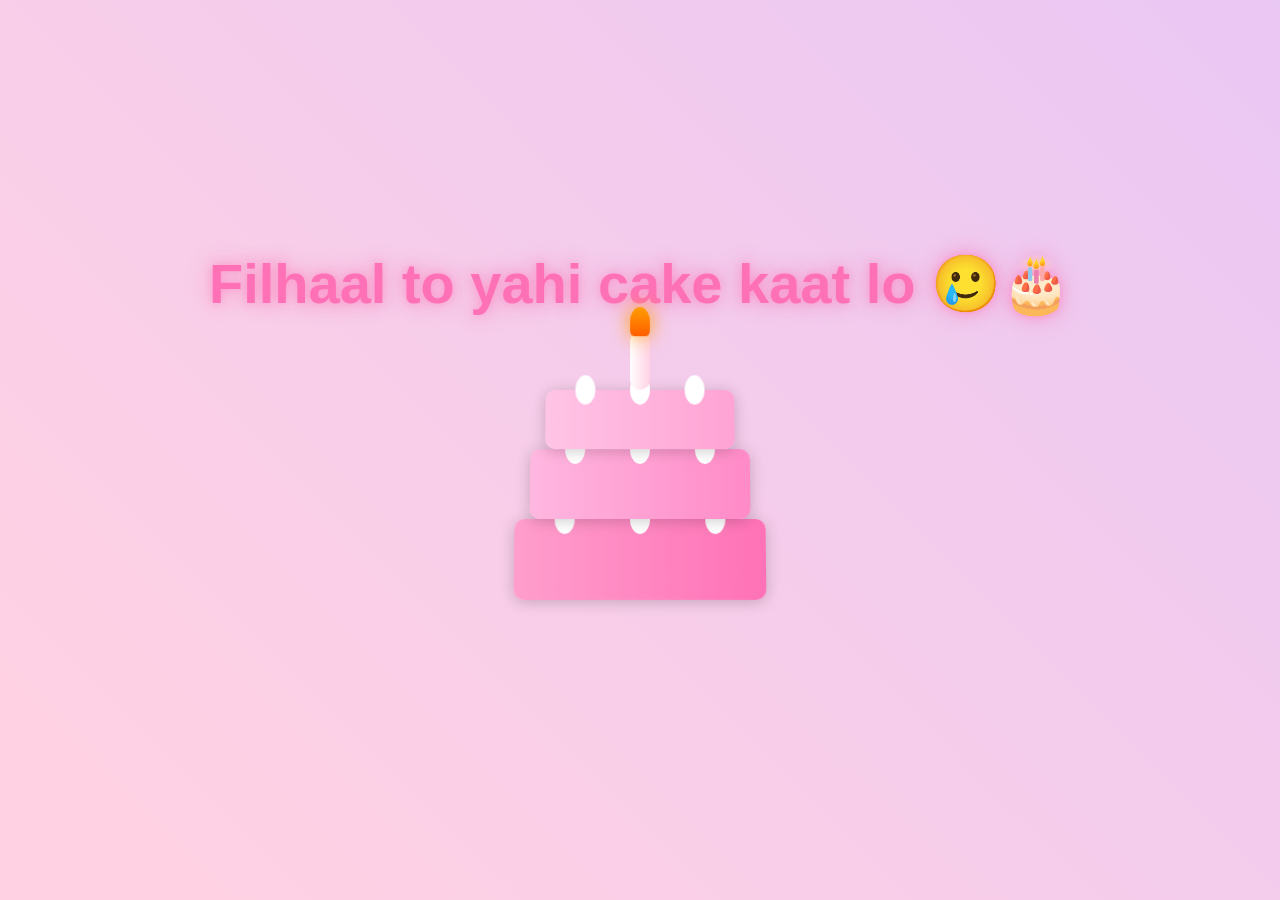
<file: cake.html>
<html lang="en"><head>
    <meta charset="UTF-8">
    <meta name="viewport" content="width=device-width, initial-scale=1.0">
    <title>Let's Celebrate with Cake!</title>
    <script src="https://cdnjs.cloudflare.com/ajax/libs/gsap/3.12.2/gsap.min.js"></script>
    <style>
        * {
            margin: 0;
            padding: 0;
            box-sizing: border-box;
        }

        body {
            min-height: 100vh;
            display: flex;
            flex-direction: column;
            justify-content: center;
            align-items: center;
            background: linear-gradient(45deg, #ffcad4, #ffd1e3, #e0c3fc, #bde0fe);
            background-size: 400% 400%;
            animation: gradientBG 15s ease infinite;
            font-family: 'Arial', sans-serif;
            overflow: hidden;
        }

        .heading {
            font-size: 3.5rem;
            color: #ff71b6;
            text-shadow: 
                0 0 10px rgba(255, 113, 182, 0.5),
                0 0 20px rgba(255, 113, 182, 0.3),
                0 0 30px rgba(255, 113, 182, 0.2);
            margin-bottom: 2rem;
            text-align: center;
            animation: glow 2s ease-in-out infinite alternate;
        }

        @keyframes glow {
            from {
                text-shadow: 0 0 10px #ff71b6, 0 0 20px #ff71b6, 0 0 30px #ff9ecd;
            }
            to {
                text-shadow: 0 0 20px #ff71b6, 0 0 30px #ff71b6, 0 0 40px #ff9ecd;
            }
        }

        .cake-container {
            position: relative;
            width: 300px;
            height: 300px;
            display: flex;
            flex-direction: column;
            align-items: center;
            cursor: pointer;
        }

        .cake {
            position: relative;
            width: 250px;
            height: 250px;
            transform-style: preserve-3d;
            transform: perspective(1000px) rotateX(5deg);
            transition: transform 0.3s ease;
        }

        .cake:hover {
            transform: perspective(1000px) rotateX(5deg) scale(1.05);
        }

        .layer {
            position: absolute;
            width: 100%;
            background: linear-gradient(to right, #ff9ecd, #ff71b6);
            border-radius: 10px;
            box-shadow: 0 2px 15px rgba(0, 0, 0, 0.2);
            display: flex;
            justify-content: center;
        }

        .layer-1 {
            height: 80px;
            bottom: 0;
            width: 250px;
        }

        .layer-2 {
            height: 70px;
            bottom: 80px;
            width: 220px;
            left: 15px;
            background: linear-gradient(to right, #ffb7e0, #ff8ac7);
        }

        .layer-3 {
            height: 60px;
            bottom: 150px;
            width: 190px;
            left: 30px;
            background: linear-gradient(to right, #ffc4e6, #ffa3d4);
        }

        .frosting {
            position: absolute;
            width: 20px;
            height: 30px;
            background: white;
            border-radius: 50%;
            top: -15px;
        }

        .candle {
            position: absolute;
            width: 20px;
            height: 60px;
            background: linear-gradient(to right, #fff, #ffd1e3);
            top: -60px;
            left: 50%;
            transform: translateX(-50%);
            border-radius: 10px;
            z-index: 10;
        }

        .flame {
            position: absolute;
            width: 20px;
            height: 30px;
            background: linear-gradient(to bottom, #ff9d00, #ff5e00);
            border-radius: 50% 50% 20% 20%;
            top: -25px;
            animation: flicker 1s infinite;
            filter: drop-shadow(0 0 10px #ff9d00);
        }

        .ribbon {
            position: fixed;
            width: 15px;
            height: 50px;
            top: -50px;
            border-radius: 5px;
            animation: ribbonFall 3s linear forwards;
        }

        @keyframes ribbonFall {
            0% {
                transform: translateY(0) rotate(0deg) translateX(0);
            }
            50% {
                transform: translateY(50vh) rotate(180deg) translateX(100px);
            }
            100% {
                transform: translateY(100vh) rotate(360deg) translateX(-100px);
            }
        }

        @keyframes flicker {
            0%, 100% { transform: scale(1); opacity: 1; }
            50% { transform: scale(0.9); opacity: 0.8; }
        }

        .smoke {
            position: absolute;
            width: 10px;
            height: 10px;
            background: rgba(255, 255, 255, 0.8);
            border-radius: 50%;
            filter: blur(5px);
            opacity: 0;
        }

        @keyframes gradientBG {
            0% { background-position: 0% 50%; }
            50% { background-position: 100% 50%; }
            100% { background-position: 0% 50%; }
        }
        .next-page-button {
            position: fixed;
            bottom: 40px;
            padding: 15px 40px;
            font-size: 1.2rem;
            background: linear-gradient(45deg, #ff9ecd, #ff71b6);
            border: none;
            border-radius: 25px;
            color: white;
            cursor: pointer;
            opacity: 0;
            transform: translateY(50px);
            transition: all 0.3s ease;
            box-shadow: 
                0 0 15px rgba(255, 113, 182, 0.5),
                0 0 30px rgba(255, 113, 182, 0.3);
            font-family: 'Arial', sans-serif;
            z-index: 1000;
            display: flex;
            align-items: center;
            gap: 10px;
        }
    
        .next-page-button::after {
            content: '→';
            font-size: 1.4rem;
            transition: transform 0.3s ease;
        }
    
        .next-page-button:hover {
            transform: translateY(-3px) scale(1.05);
            box-shadow: 
                0 0 20px rgba(255, 113, 182, 0.6),
                0 0 40px rgba(255, 113, 182, 0.4);
            background: linear-gradient(45deg, #ffb7e0, #ff8ac7);
        }
    
        .next-page-button:hover::after {
            transform: translateX(5px);
        }
    
        @keyframes pulse {
            0%, 100% {
                transform: scale(1);
            }
            50% {
                transform: scale(1.05);
            }
        }
    
        .next-page-button.show {
            opacity: 1;
            transform: translateY(0);
            animation: pulse 2s infinite;
        }
    
    </style>
</head>
<body>
    <h1 class="heading">Filhaal to yahi cake kaat lo 🥲🎂</h1>
    <div class="cake-container">
        <div class="cake">
            <div class="layer layer-1">
                <div class="frosting"></div>
                <div class="frosting" style="left: 40px"></div>
                <div class="frosting" style="right: 40px"></div>
            </div>
            <div class="layer layer-2">
                <div class="frosting"></div>
                <div class="frosting" style="left: 35px"></div>
                <div class="frosting" style="right: 35px"></div>
            </div>
            <div class="layer layer-3">
                <div class="frosting"></div>
                <div class="frosting" style="left: 30px"></div>
                <div class="frosting" style="right: 30px"></div>
                <div class="candle">
                    <div class="flame"></div>
                </div>
            </div>
        </div>
    </div>
    <button class="next-page-button">Message🙄</button>

    <script>
        const cake = document.querySelector('.cake-container');
        const candle = document.querySelector('.candle');
        const flame = document.querySelector('.flame');
        let isClicked = false;

        const ribbonColors = [
            'linear-gradient(45deg, #FF9ECD, #FF71B6)',
            'linear-gradient(45deg, #FFB7E0, #FF8AC7)',
            'linear-gradient(45deg, #FFC4E6, #FFA3D4)',
            'linear-gradient(45deg, #E0C3FC, #BDE0FE)',
            'linear-gradient(45deg, #FFCAD4, #FFD1E3)',
            'linear-gradient(45deg, #B5EAD7, #C7F9CC)',
            'linear-gradient(45deg, #FF9AA2, #FFB7B2)',
            'linear-gradient(45deg, #FFDAC1, #FFE5D9)'
        ];

        function createRibbon() {
            const ribbon = document.createElement('div');
            ribbon.className = 'ribbon';
            ribbon.style.left = `${Math.random() * window.innerWidth}px`;
            ribbon.style.background = ribbonColors[Math.floor(Math.random() * ribbonColors.length)];
            document.body.appendChild(ribbon);

            ribbon.addEventListener('animationend', () => {
                ribbon.remove();
            });
        }

        function startCelebration() {
            if (isClicked) return;
            isClicked = true;

            // Fade out candle smoothly
            gsap.to(candle, {
                opacity: 0,
                y: -20,
                duration: 1,
                ease: "power2.out",
                onComplete: () => candle.remove()
            });

            // Start ribbon rain
            const ribbonInterval = setInterval(() => {
                for (let i = 0; i < 5; i++) {
                    setTimeout(() => createRibbon(), i * 100);
                }
            }, 200);

            // Show next page button after 2 seconds
            setTimeout(() => {
                const nextButton = document.querySelector('.next-page-button');
                nextButton.classList.add('show');
            }, 2000);

            // Stop ribbon rain after 5 seconds
            setTimeout(() => {
                clearInterval(ribbonInterval);
            }, 5000);
        }

        // Add button click handler
        document.querySelector('.next-page-button').addEventListener('click', () => {
            // You can replace this with your actual next page URL
            window.location.href = 'final.html';
        });

        cake.addEventListener('click', startCelebration);
    </script>

</body></html>
</file>
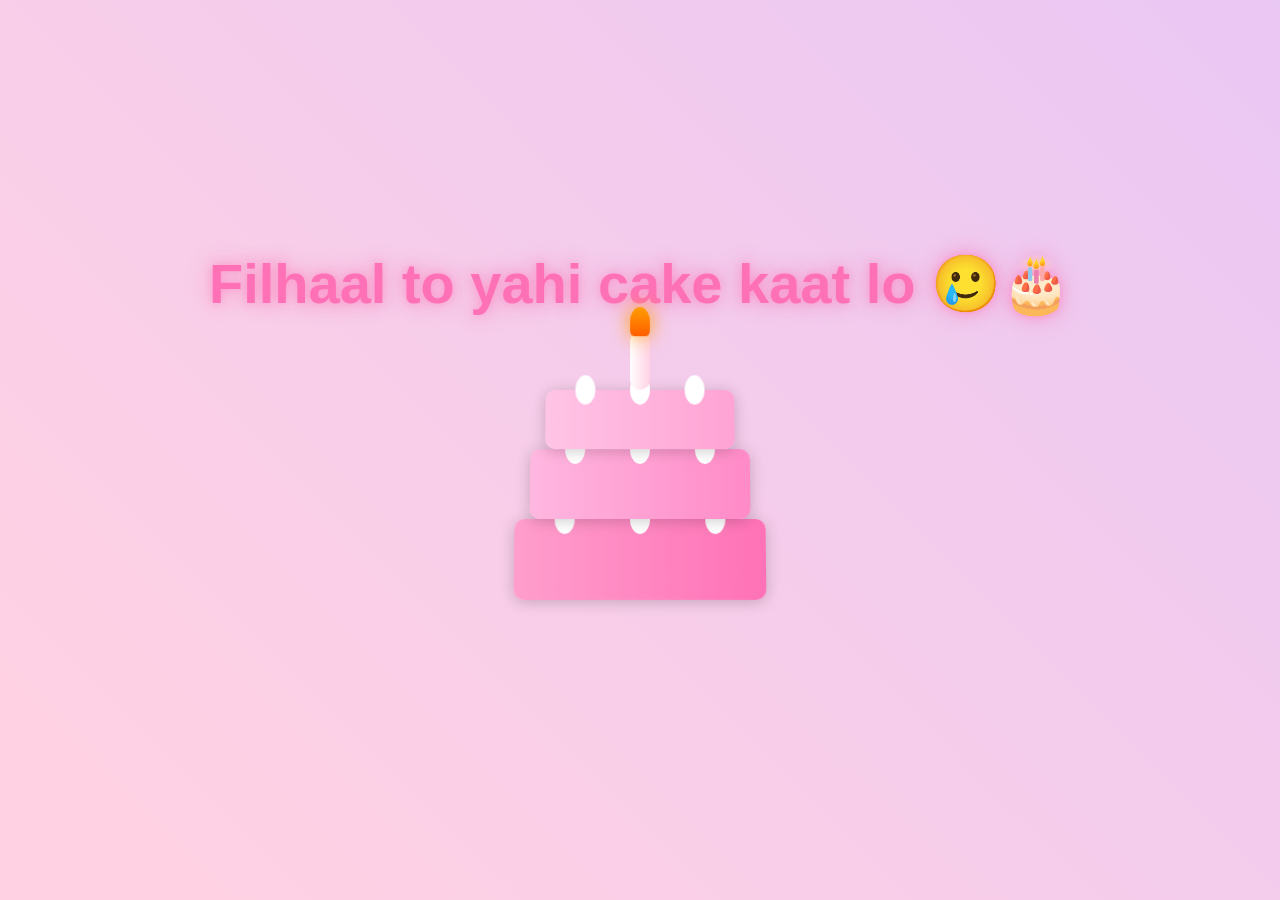
<file: birthday-main/birthday-main/cake.html>
<html lang="en"><head>
    <meta charset="UTF-8">
    <meta name="viewport" content="width=device-width, initial-scale=1.0">
    <title>Let's Celebrate with Cake!</title>
    <script src="https://cdnjs.cloudflare.com/ajax/libs/gsap/3.12.2/gsap.min.js"></script>
    <style>
        * {
            margin: 0;
            padding: 0;
            box-sizing: border-box;
        }

        body {
            min-height: 100vh;
            display: flex;
            flex-direction: column;
            justify-content: center;
            align-items: center;
            background: linear-gradient(45deg, #ffcad4, #ffd1e3, #e0c3fc, #bde0fe);
            background-size: 400% 400%;
            animation: gradientBG 15s ease infinite;
            font-family: 'Arial', sans-serif;
            overflow: hidden;
        }

        .heading {
            font-size: 3.5rem;
            color: #ff71b6;
            text-shadow: 
                0 0 10px rgba(255, 113, 182, 0.5),
                0 0 20px rgba(255, 113, 182, 0.3),
                0 0 30px rgba(255, 113, 182, 0.2);
            margin-bottom: 2rem;
            text-align: center;
            animation: glow 2s ease-in-out infinite alternate;
        }

        @keyframes glow {
            from {
                text-shadow: 0 0 10px #ff71b6, 0 0 20px #ff71b6, 0 0 30px #ff9ecd;
            }
            to {
                text-shadow: 0 0 20px #ff71b6, 0 0 30px #ff71b6, 0 0 40px #ff9ecd;
            }
        }

        .cake-container {
            position: relative;
            width: 300px;
            height: 300px;
            display: flex;
            flex-direction: column;
            align-items: center;
            cursor: pointer;
        }

        .cake {
            position: relative;
            width: 250px;
            height: 250px;
            transform-style: preserve-3d;
            transform: perspective(1000px) rotateX(5deg);
            transition: transform 0.3s ease;
        }

        .cake:hover {
            transform: perspective(1000px) rotateX(5deg) scale(1.05);
        }

        .layer {
            position: absolute;
            width: 100%;
            background: linear-gradient(to right, #ff9ecd, #ff71b6);
            border-radius: 10px;
            box-shadow: 0 2px 15px rgba(0, 0, 0, 0.2);
            display: flex;
            justify-content: center;
        }

        .layer-1 {
            height: 80px;
            bottom: 0;
            width: 250px;
        }

        .layer-2 {
            height: 70px;
            bottom: 80px;
            width: 220px;
            left: 15px;
            background: linear-gradient(to right, #ffb7e0, #ff8ac7);
        }

        .layer-3 {
            height: 60px;
            bottom: 150px;
            width: 190px;
            left: 30px;
            background: linear-gradient(to right, #ffc4e6, #ffa3d4);
        }

        .frosting {
            position: absolute;
            width: 20px;
            height: 30px;
            background: white;
            border-radius: 50%;
            top: -15px;
        }

        .candle {
            position: absolute;
            width: 20px;
            height: 60px;
            background: linear-gradient(to right, #fff, #ffd1e3);
            top: -60px;
            left: 50%;
            transform: translateX(-50%);
            border-radius: 10px;
            z-index: 10;
        }

        .flame {
            position: absolute;
            width: 20px;
            height: 30px;
            background: linear-gradient(to bottom, #ff9d00, #ff5e00);
            border-radius: 50% 50% 20% 20%;
            top: -25px;
            animation: flicker 1s infinite;
            filter: drop-shadow(0 0 10px #ff9d00);
        }

        .ribbon {
            position: fixed;
            width: 15px;
            height: 50px;
            top: -50px;
            border-radius: 5px;
            animation: ribbonFall 3s linear forwards;
        }

        @keyframes ribbonFall {
            0% {
                transform: translateY(0) rotate(0deg) translateX(0);
            }
            50% {
                transform: translateY(50vh) rotate(180deg) translateX(100px);
            }
            100% {
                transform: translateY(100vh) rotate(360deg) translateX(-100px);
            }
        }

        @keyframes flicker {
            0%, 100% { transform: scale(1); opacity: 1; }
            50% { transform: scale(0.9); opacity: 0.8; }
        }

        .smoke {
            position: absolute;
            width: 10px;
            height: 10px;
            background: rgba(255, 255, 255, 0.8);
            border-radius: 50%;
            filter: blur(5px);
            opacity: 0;
        }

        @keyframes gradientBG {
            0% { background-position: 0% 50%; }
            50% { background-position: 100% 50%; }
            100% { background-position: 0% 50%; }
        }
        .next-page-button {
            position: fixed;
            bottom: 40px;
            padding: 15px 40px;
            font-size: 1.2rem;
            background: linear-gradient(45deg, #ff9ecd, #ff71b6);
            border: none;
            border-radius: 25px;
            color: white;
            cursor: pointer;
            opacity: 0;
            transform: translateY(50px);
            transition: all 0.3s ease;
            box-shadow: 
                0 0 15px rgba(255, 113, 182, 0.5),
                0 0 30px rgba(255, 113, 182, 0.3);
            font-family: 'Arial', sans-serif;
            z-index: 1000;
            display: flex;
            align-items: center;
            gap: 10px;
        }
    
        .next-page-button::after {
            content: '→';
            font-size: 1.4rem;
            transition: transform 0.3s ease;
        }
    
        .next-page-button:hover {
            transform: translateY(-3px) scale(1.05);
            box-shadow: 
                0 0 20px rgba(255, 113, 182, 0.6),
                0 0 40px rgba(255, 113, 182, 0.4);
            background: linear-gradient(45deg, #ffb7e0, #ff8ac7);
        }
    
        .next-page-button:hover::after {
            transform: translateX(5px);
        }
    
        @keyframes pulse {
            0%, 100% {
                transform: scale(1);
            }
            50% {
                transform: scale(1.05);
            }
        }
    
        .next-page-button.show {
            opacity: 1;
            transform: translateY(0);
            animation: pulse 2s infinite;
        }
    
    </style>
</head>
<body>
    <h1 class="heading">Filhaal to yahi cake kaat lo 🥲🎂</h1>
    <div class="cake-container">
        <div class="cake">
            <div class="layer layer-1">
                <div class="frosting"></div>
                <div class="frosting" style="left: 40px"></div>
                <div class="frosting" style="right: 40px"></div>
            </div>
            <div class="layer layer-2">
                <div class="frosting"></div>
                <div class="frosting" style="left: 35px"></div>
                <div class="frosting" style="right: 35px"></div>
            </div>
            <div class="layer layer-3">
                <div class="frosting"></div>
                <div class="frosting" style="left: 30px"></div>
                <div class="frosting" style="right: 30px"></div>
                <div class="candle">
                    <div class="flame"></div>
                </div>
            </div>
        </div>
    </div>
    <button class="next-page-button">Message🙄</button>

    <script>
        const cake = document.querySelector('.cake-container');
        const candle = document.querySelector('.candle');
        const flame = document.querySelector('.flame');
        let isClicked = false;

        const ribbonColors = [
            'linear-gradient(45deg, #FF9ECD, #FF71B6)',
            'linear-gradient(45deg, #FFB7E0, #FF8AC7)',
            'linear-gradient(45deg, #FFC4E6, #FFA3D4)',
            'linear-gradient(45deg, #E0C3FC, #BDE0FE)',
            'linear-gradient(45deg, #FFCAD4, #FFD1E3)',
            'linear-gradient(45deg, #B5EAD7, #C7F9CC)',
            'linear-gradient(45deg, #FF9AA2, #FFB7B2)',
            'linear-gradient(45deg, #FFDAC1, #FFE5D9)'
        ];

        function createRibbon() {
            const ribbon = document.createElement('div');
            ribbon.className = 'ribbon';
            ribbon.style.left = `${Math.random() * window.innerWidth}px`;
            ribbon.style.background = ribbonColors[Math.floor(Math.random() * ribbonColors.length)];
            document.body.appendChild(ribbon);

            ribbon.addEventListener('animationend', () => {
                ribbon.remove();
            });
        }

        function startCelebration() {
            if (isClicked) return;
            isClicked = true;

            // Fade out candle smoothly
            gsap.to(candle, {
                opacity: 0,
                y: -20,
                duration: 1,
                ease: "power2.out",
                onComplete: () => candle.remove()
            });

            // Start ribbon rain
            const ribbonInterval = setInterval(() => {
                for (let i = 0; i < 5; i++) {
                    setTimeout(() => createRibbon(), i * 100);
                }
            }, 200);

            // Show next page button after 2 seconds
            setTimeout(() => {
                const nextButton = document.querySelector('.next-page-button');
                nextButton.classList.add('show');
            }, 2000);

            // Stop ribbon rain after 5 seconds
            setTimeout(() => {
                clearInterval(ribbonInterval);
            }, 5000);
        }

        // Add button click handler
        document.querySelector('.next-page-button').addEventListener('click', () => {
            // You can replace this with your actual next page URL
            window.location.href = 'Final.html';
        });

        cake.addEventListener('click', startCelebration);
    </script>

</body></html>
</file>
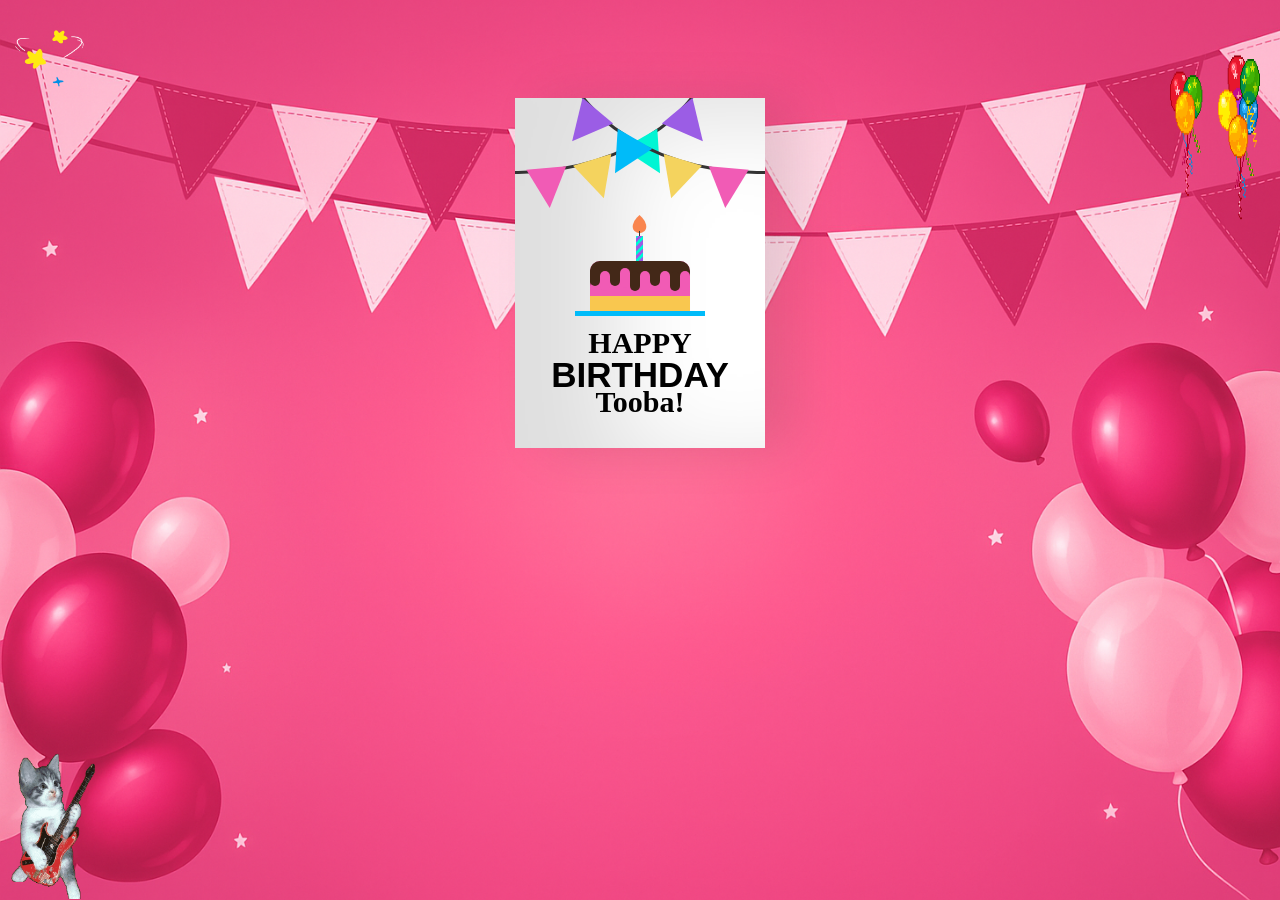
<file: birthday-main/birthday-main/final.html>
<html lang="en"><head>
    <meta charset="UTF-8">
    <meta name="viewport" content="width=device-width, initial-scale=1.0">
    <title>Birthday card</title>
    <link rel="stylesheet" href="style.css">
</head>

<body>
    <img src="images/ZUiY.gif" alt="stars" class="star">
    <img src="images/5l03.gif" alt="ballon" class="ballon">
    <div class="container">
        <div class="birthdayCard">
            <div class="cardFront">
                <div class="front-text">
                    <h3 class="happy">HAPPY</h3>
                    <h2 class="bday">BIRTHDAY</h2>
                    <h3 class="toyou">Tooba!</h3>
                </div>
                <div class="wrap-deco">
                    <div class="decorations"></div>
                    <div class="decorationsTwo"></div>
                </div>
                <div class="wrap-decoTwo">
                    <div class="decorations"></div>
                    <div class="decorationsThree"></div>
                </div>
                <div class="plate">
                    <div class="cake"></div>
                    <div class="flame"></div>
                </div>
            </div>
            <div class="cardInside">
                <div class="img">
                    <img src="images/penguin.jpg" alt="Brotherpic" class="bdyboy">
                    <img src="images/6ob.gif" alt="confetti" class="confetti">
                </div>
                <div class="inside-text">
                    <h3 class="happy">HAPPY</h3>
                    <h2 class="bday">BIRTHDAY</h2>
                    <h3 class="toyou">Future Doc!</h3>
                </div>
                <div class="wishes">
                    <p>Dear Tooba,</p>
                    <p>Happy birthday!! I hope tumhara din acha jaa raha ho or na bhi jaa rha ho to try kro achaa jaye.
                        bohot mehnat lagi ye website banane mein
                        Again Happy Birthday.</p>
                        <p class="name">Bhaiyajani</p>
                    </div>
            </div>
        </div>
    </div>

    <img src="images/4SHX.gif" alt="cat" class="cat">


</body></html>
</file>
<file: birthday-main/birthday-main/style.css>
body {
    height: 96vh;
    background-image: url('images/background.png');
    background-repeat: no-repeat;
    background-size: cover;
}

img {
    width : 90px;
}

.star {
    position: relative;
    top: 20px;
}

.ballon {
    position: fixed;
    height: 180px;
    top: 50px;
    right: 20px;
}

.cat {
    position: fixed;
    left: 5px;
    bottom: 1px;
    height: 150px;
}


.container {
    display: flex;
    align-items: center;
    justify-content: center;

}

.birthdayCard {
    position: relative;
    width: 250px;
    height: 350px;
    cursor: pointer;
    transform-style: preserve-3d;
    transform: perspective(2500px);
    transition: 4s;
}

.birthdayCard:hover {
    transform: perspective(2500px) rotate(5deg);
    box-shadow: inset 100px 20px 100px rgba(0, 0, 0, .15), 0 10px 100px rgba(0, 0, 0, 0.3);
}


.birthdayCard:hover .cardFront {
    transform: rotateY(-160deg);
}

.birthdayCard:hover .front-text {
    display: none;
}

.birthdayCard:hover .wrap-deco {
    display: none;
}

.birthdayCard:hover .wrap-decoTwo {
    display: none;
}

.birthdayCard:hover .plate {
    display: none;
}

.cardFront {
    position: relative;
    background-color: #fff;
    width: 250px;
    height: 350px;
    overflow: hidden;
    transform-origin: left;
    box-shadow: inset 100px 20px 100px rgba(0, 0, 0, .13), 30px 0 50px rgba(0, 0, 0, 0.1);
    transition: .4s;
}

.happy,
.toyou {
    position: relative;
    font-family: didot;
    text-align: center;
    backface-visibility: hidden;
    font-size: 30px;
}

.happy {
    top: 198px;
}

.toyou {
    top: 123px;
}

.bday {
    position: relative;
    font-family: arial;
    font-size: 35px;
    text-align: center;
    top: 163px;
}

.wrap-deco {
    position: absolute;
    top: -230px;
    left: -200px;
}

.decorations {
    position: absolute;
    width: 400px;
    height: 300px;
    border: 3px solid #333;
    border-radius: 50%;
}

.decorations:before,
.decorations:after,
.decorationsTwo:before,
.decorationsTwo:after,
.decorationsThree:before,
.decorationsThree:after {
    content: "";
    position: absolute;
    border-left: 20px solid transparent;
    border-right: 20px solid transparent;
    width: 0;
    height: 0;
}

.decorations:before {
    border-top: 40px solid #f15bb5;
    top: 297px;
    left: 210px;
    transform: rotate(-5deg);
}

.decorations:after {
    border-top: 40px solid #f4d35e;
    top: 288px;
    left: 260px;
    transform: rotate(-17deg);
}

.decorationsTwo:before {
    border-top: 40px solid #00f5d4;
    top: 268px;
    left: 315px;
    transform: rotate(-30deg);
}

.decorationsTwo:after,
.decorationsThree:after {
    border-top: 40px solid #9b5de5;
    top: 238px;
    left: 355px;
    transform: rotate(-40deg);
}

.wrap-decoTwo {
    transform: scaleX(-1);
    position: absolute;
    top: -230px;
    left: 445px;
}

.decorationsThree:before {
    border-top: 40px solid #00bbf9;
    top: 268px;
    left: 315px;
    transform: rotate(-30deg);
}

.plate {
    position: absolute;
    width: 130px;
    height: 5px;
    background-color: #00bbf9;
    left: 60px;
    top: 213px;
}

.cake {
    position: absolute;
    overflow: hidden;
    width: 100px;
    height: 50px;
    background-color: #f15bb5;
    border-radius: 10px 10px 0 0;
    top: -50px;
    left: 15px;
    box-shadow: inset 0 -15px #f9c74f, inset 0 15px #432818;
}

.cake:before {
    content: "";
    position: absolute;
    background-color: #432818;
    width: 10px;
    height: 20px;
    top: 5px;
    border-radius: 20px;
    box-shadow: 10px 5px #f15bb5, 20px 0px #432818, 30px 2px #f15bb5, 40px 5px #432818, 50px 5px #f15bb5, 60px 0px #432818, 70px 5px #f15bb5, 80px 5px #432818, 90px 5px #f15bb5;
}

.plate:before {
    content: "";
    position: absolute;
    background: repeating-linear-gradient(-45deg, #9b5de5, #9b5de5 3px, #00f5d4 3px, #00f5d4 6px);
    width: 7px;
    height: 25px;
    top: -75px;
    left: 61px;
}

.plate:after {
    content: "";
    position: absolute;
    width: 1px;
    height: 5px;
    background-color: #333;
    top: -80px;
    left: 64px;
}


.flame {
    position: absolute;
    background-color: #fb5607;
    border-radius: 80% 0 55% 50% / 55% 0 80% 50%;
    transform: rotate(-45deg);
    width: 15px;
    height: 15px;
    opacity: 0.7;
    top: -93px;
    left: 57px;
}

.cardInside {
    position: absolute;
    background-color: #fff;
    width: 250px;
    height: 350px;
    z-index: -1;
    left: 0;
    top: 0;
    box-shadow: inset 100px 20px 100px rgba(0, 0, 0, 0.2);
}

.bdyboy {
    display: inline-block;
    height: 120px;
    border-top: 2px solid skyblue;
}

.inside-text {
    position: relative;
    top: -290px;
    left: 30px;
    transform: scale(0.7);
}

.wishes {
    position: relative;
    top: -200px;
    margin: 25px;
}

p {
    font-family: 'Brush Script MT', cursive;
    color: #333;
}

.name {
    margin-left: 150px;
}
</file>
